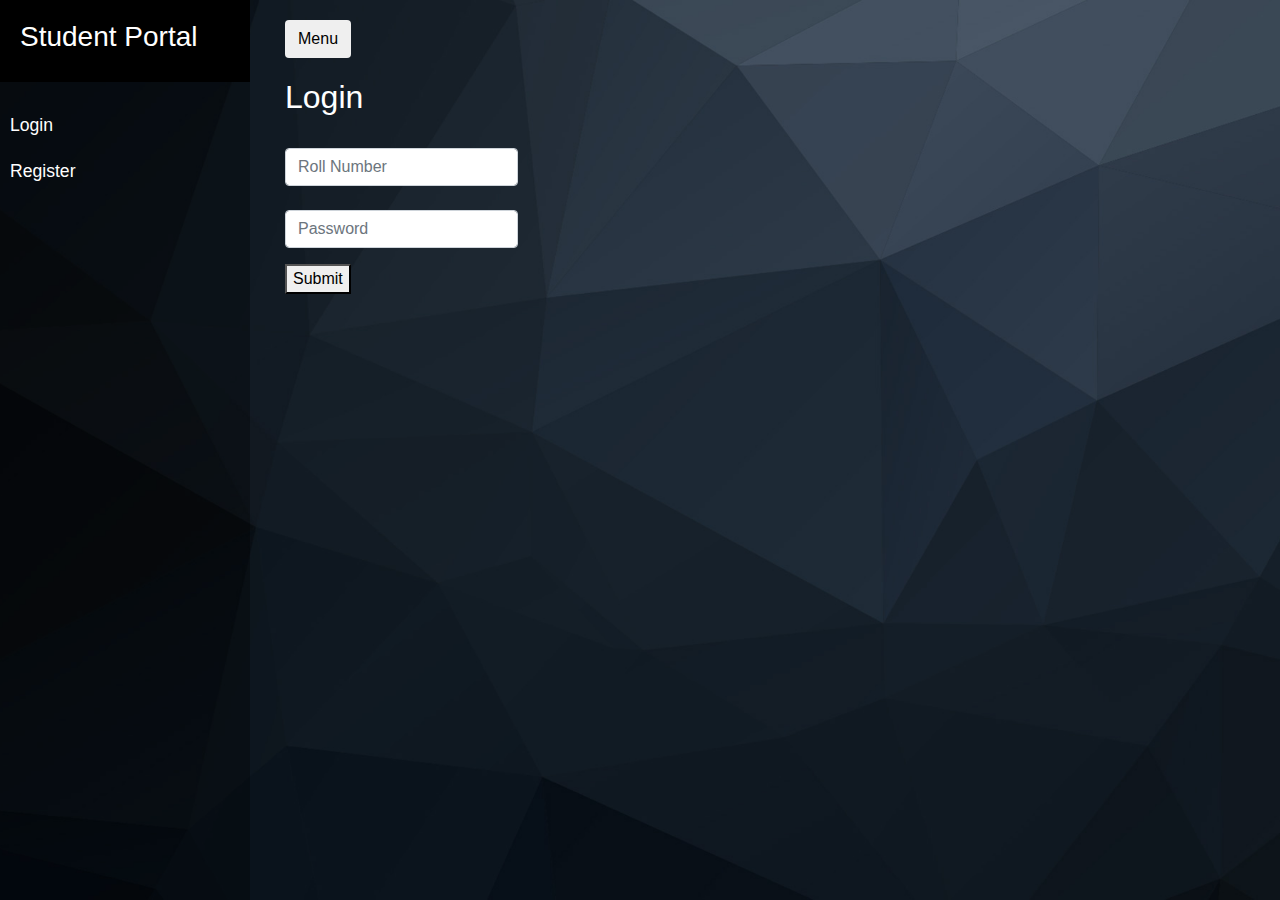
<file: StudentInformationSystem/WebContent/login.html>
<!DOCTYPE html>
<html>
<head>


    <meta charset="utf-8">
    <meta name="viewport" content="width=device-width, initial-scale=1.0">
    <meta http-equiv="X-UA-Compatible" content="IE=edge">

    <title> Student Portal</title>

    <!-- Bootstrap CSS -->
    <link rel="stylesheet" href="css/bootstrap.min.css">
    <!-- Our Custom CSS -->
    <link rel="stylesheet" href="css/login.css">
    <!-- Font Awesome CSS -->
    <!-- <link rel="stylesheet" href="css/all.css"> -->

    <!-- Font Awesome JS -->
    <!-- <script defer src="js/solid.js"></script> -->
    <!-- <script defer src="js/fontawesome.js"></script> -->

    <!-- jQuery -->
    <script src="js/jquery-3.3.1.min.js"></script>
    <!-- Popper.JS -->
    <!-- <script src="js/popper.min.js"></script> -->
    <!-- Bootstrap JS -->
    <script src="js/bootstrap.min.js"></script>

    <script type="text/javascript">
        $(document).ready(function () {
            $('#sidebarCollapse').on('click', function () {
                $('#sidebar').toggleClass('active');
            });
            $('.msg').hide();
        });
    </script>

	<script src="js/login.js"></script>
</head>
<body>

<div class="wrapper">
    <!-- Sidebar -->
    <nav id="sidebar">
        <div class="sidebar-header">
            <h3> Student Portal</h3>
        </div>

        <ul class="list-unstyled components">
         <li>
                    <a href="login.html">  <span class="tab">  <i class="fas fa-sign-in-alt"></i> </span>   Login  </a>
                </li>
            <li>
                <a href="register.html">  <span class="tab">  <i class="fas fa-sign-in-alt"></i> </span>   Register  </a>
            </li>


        </ul>
    </nav>
    
        <div id="content">
                <div class="container-fluid">

                    <button type="button" id="sidebarCollapse" class="btn btn-basic">
                        <i class="fas fa-align-left"></i>
                        <span> Menu </span>
                    </button>
                   
                </div>
<div class="myLoginForm">
    <h2>Login</h2>
    <br>           
	<form id="loginFrom" class="form-group" name="loginForm">
		<input type="text" id="rollno" autocomplete="off" placeholder="Roll Number" class="form-control" name="rollno" required>
		<p class='msg text-danger' id="rollNumber-msg">Please Enter a valid roll number.</p>
		<br>
		<input type="password" id="pass" autocomplete="off" placeholder="Password" class="form-control" name="pass" required>
         <p class='msg text-danger' id="password-msg">Incorrect user information.</p>
	</form>
	<button onclick=func()>Submit</button><br/>
</div>


</div>
</div>
</body>
</html>
</file>
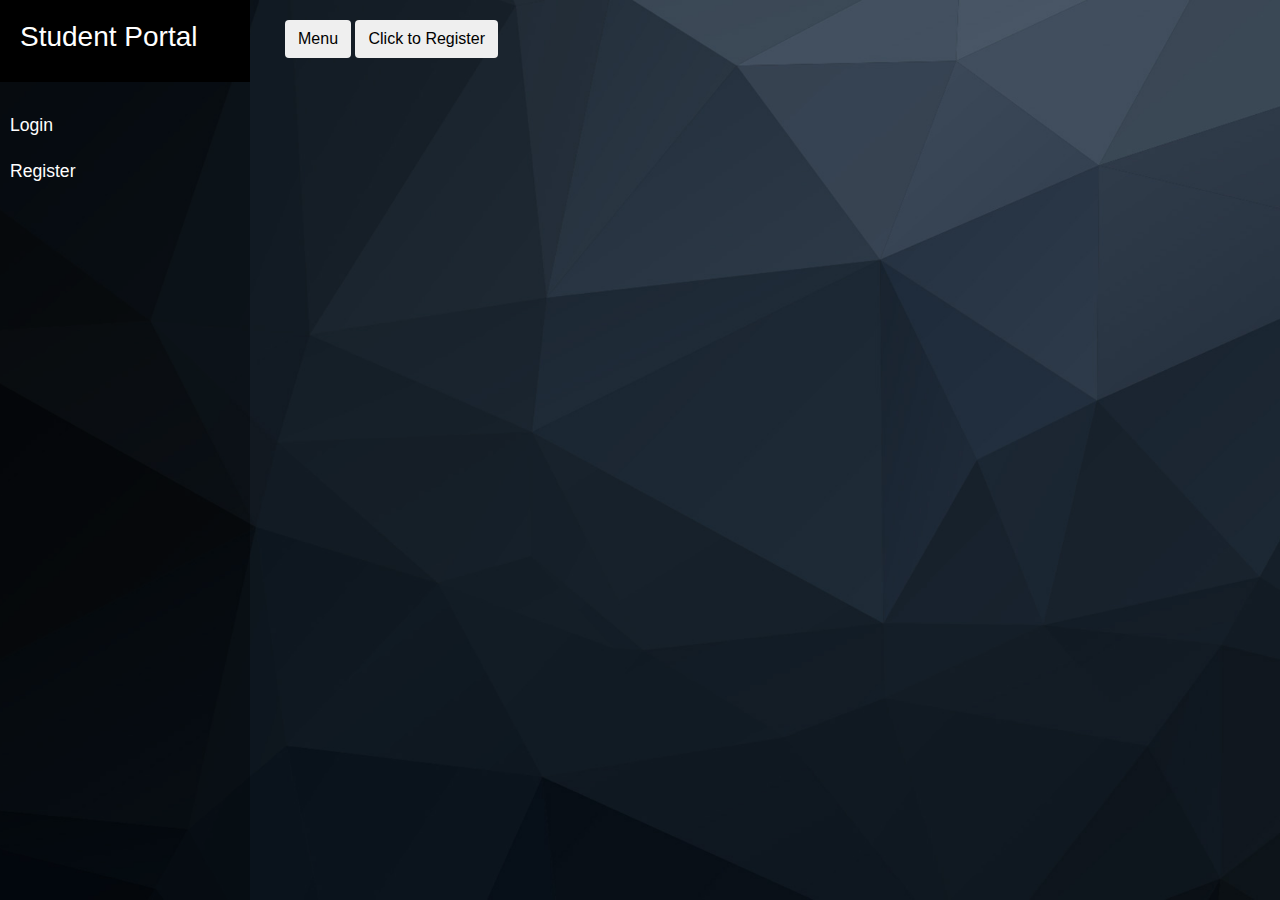
<file: StudentInformationSystem/WebContent/register.html>
<!DOCTYPE html>
<html>

<head>
    <meta charset="utf-8">
    <meta name="viewport" content="width=device-width, initial-scale=1.0">
    <meta http-equiv="X-UA-Compatible" content="IE=edge">

    <title> Student Portal</title>
        <!-- Bootstrap CSS -->
        <link rel="stylesheet" href="css/bootstrap.min.css">
        <!-- Our Custom CSS -->
        <link rel="stylesheet" href="css/register.css">
        <!-- Font Awesome CSS -->
        <!-- <link rel="stylesheet" href="css/all.css"> -->

        <!-- Font Awesome JS -->
        <!-- <script defer src="js/solid.js"></script> -->
        <!-- <script defer src="js/fontawesome.js"></script> -->

        <!-- jQuery -->
        <script src="js/jquery-3.3.1.min.js"></script>
        <!-- Popper.JS -->
        <!-- <script src="js/popper.min.js"></script> -->
        <!-- Bootstrap JS -->
        <script src="js/bootstrap.min.js"></script>
        <script src="js/register.js"></script>
        
        
        <style>
/* Style all input fields */
input {
    width: 100%;
    padding: 12px;
    border: 1px solid #ccc;
    border-radius: 4px;
    box-sizing: border-box;
    margin-top: 6px;
    margin-bottom: 16px;
}

/* Style the submit button */
input[type=submit] {
    background-color: #4CAF50;
    color: white;
}

/* Style the container for inputs */
.container {
    background-color: #f1f1f1;
    padding: 20px;
}

/* The message box is shown when the user clicks on the password field */
#message {
    display:none;
    background: #f1f1f1;
    color: #000;
    position: relative;
    padding: 20px;
    margin-top: 10px;
}

#message p {
    padding: 10px 35px;
    font-size: 18px;
}

/* Add a green text color and a checkmark when the requirements are right */
.valid {
    color: green;
}

.valid:before {
    position: relative;
    left: -35px;
    content: "✔";
}

/* Add a red text color and an "x" when the requirements are wrong */
.invalid {
    color: red;
}

.invalid:before {
    position: relative;
    left: -35px;
    content: "✖";
}
</style>
        
        
</head>

<body>

    <div class="wrapper">
    <!-- Sidebar -->
    <nav id="sidebar">
        <div class="sidebar-header">
            <h3> Student Portal</h3>
        </div>

        <ul class="list-unstyled components">
         <li>
                    <a href="login.html">  <span class="tab">  <i class="fas fa-sign-in-alt"></i> </span>   Login  </a>
                </li>
            <li>
                <a href="register.html">  <span class="tab">  <i class="fas fa-sign-in-alt"></i> </span>   Register  </a>
            </li>

           
        </ul>
    </nav>

    <div id="content">
                <div class="container-fluid">

                    <button type="button" id="sidebarCollapse" class="btn btn-basic">
                        <i class="fas fa-align-left"></i>
                        <span> Menu </span>
                    </button>
                   <button type="button" class="btn btn-basic" data-toggle="modal" data-target="#exampleModal"> Click to Register </button>
                </div>
                
        <div class="modal fade" id="exampleModal" tabindex="-1" role="dialog" aria-labelledby="exampleModalLabel" aria-hidden="true">
          <div class="modal-dialog" role="document">
            <div class="modal-content">
              <div class="modal-header">
                <h5 class="modal-title" id="exampleModalLabel">Student Details</h5>
                <button type="button" class="close" data-dismiss="modal" aria-label="Close">
                  <span aria-hidden="true">&times;</span>
                </button>
              </div>
              <div class="modal-body">
               <div class="formcontainer">
                <form id="f1" enctype="multipart/form-data" class="form-group" name="form1" action="" method="post">
                    <label for="Name"> Full Name </label>
                    <input type="text" autocomplete="off" placeholder="Enter Student Name" class="form-control" name="Name" required>
                    <p class='msg text-danger' id="name-msg">Please Enter name.</p>     
                    <br>
                    <label for="rollNumber"> Roll Number </label>
                    <input type="text" autocomplete="off" placeholder="Enter Roll number" class="form-control" name="rollNumber" required>
                    <p class='msg text-danger' id="rollNumber-msg">Please Enter a valid roll number.</p>
                    <br>
                    <label for="DOB"> Date of Birth </label>
                    <input type="date" autocomplete="off" placeholder="Date of Birth" class="form-control" name="DOB" required>
                    <p class='msg text-danger' id="dob-msg">You must be more than 3 year old.</p>
                    <p class='msg text-danger' id="dob-old-msg">This can't be true.</p>        
                    <br>
                    <label for="physicsMarks"> Physics Marks </label>
                    <input type="text" data-validation="number" data-validation-allowing="range[0;100]" autocomplete="off" placeholder="Physics" class="form-control" name="physicsMarks" required>
                    <p class='msg text-danger' id="physicsMarks-msg">Enter valid physics marks.[0-100]</p>
                    <br>
                    <label for="chemistryMarks"> Chemistry Marks </label>
                    <input type="text" data-validation="number" data-validation-allowing="range[0;100]" autocomplete="off" placeholder="Chemistry" class="form-control" name="chemistryMarks" required>
                    <p class='msg text-danger' id="chemistryMarks-msg">Enter valid chemistry marks.[0-100]</p>
                    <br>
					<label for="mathematicsMarks"> Mathematics </label>
                    <input type="text" data-validation="number" data-validation-allowing="range[0;100]" autocomplete="off" placeholder="Maths" class="form-control" name="mathematicsMarks" required>
                    <p class='msg text-danger' id="mathematicsMarks-msg">Enter valid mathematics marks.[0-100]</p>
                    
                    <br>
					<label for="password"> Password </label>
                    <input type="password" id="password" autocomplete="off" placeholder="Password" class="form-control" pattern="(?=.*\d)(?=.*[a-z])(?=.*[A-Z]).{8,}" title="Must contain at least one number and one uppercase and lowercase letter, and at least 8 or more characters" name="password" required>
                    <p class='msg text-danger' id="password-msg" >Invalid Password</p>
				                    
				<div id="message">
				  <h3>Password must contain the following:</h3>
				  <p id="letter" class="invalid">A <b>lowercase</b> letter</p>
				  <p id="capital" class="invalid">A <b>capital (uppercase)</b> letter</p>
				  <p id="number" class="invalid">A <b>number</b></p>
				  <p id="length" class="invalid">Minimum <b>8 characters</b></p>
				</div>
								
				<script>
				var myInput = document.getElementById("password");
				var letter = document.getElementById("letter");
				var capital = document.getElementById("capital");
				var number = document.getElementById("number");
				var length = document.getElementById("length");
				
				// When the user clicks on the password field, show the message box
				myInput.onfocus = function() {
				    document.getElementById("message").style.display = "block";
				}
				
				// When the user clicks outside of the password field, hide the message box
				myInput.onblur = function() {
				    document.getElementById("message").style.display = "none";
				}
				
				// When the user starts to type something inside the password field
				myInput.onkeyup = function() {
				  // Validate lowercase letters
				  var lowerCaseLetters = /[a-z]/g;
				  if(myInput.value.match(lowerCaseLetters)) {  
				    letter.classList.remove("invalid");
				    letter.classList.add("valid");
				  } else {
				    letter.classList.remove("valid");
				    letter.classList.add("invalid");
				  }
				  
				  // Validate capital letters
				  var upperCaseLetters = /[A-Z]/g;
				  if(myInput.value.match(upperCaseLetters)) {  
				    capital.classList.remove("invalid");
				    capital.classList.add("valid");
				  } else {
				    capital.classList.remove("valid");
				    capital.classList.add("invalid");
				  }
				
				  // Validate numbers
				  var numbers = /[0-9]/g;
				  if(myInput.value.match(numbers)) {  
				    number.classList.remove("invalid");
				    number.classList.add("valid");
				  } else {
				    number.classList.remove("valid");
				    number.classList.add("invalid");
				  }
				  
				  // Validate length
				  if(myInput.value.length >= 8) {
				    length.classList.remove("invalid");
				    length.classList.add("valid");
				  } else {
				    length.classList.remove("valid");
				    length.classList.add("invalid");
				  }
				}
				</script>
                </form>
                <form id="f2" enctype="multipart/form-data" class="form-group" name="form2" method="POST">
                    <label for="file"> Upload Image </label>
                    <input type="file" placeholder="image" class="form-control" name="file" required>
                </form>

            </div>
				<p class='msg text-success' id="success-msg">Successful.</p>
				<p class='msg text-danger' id="eexist-msg">Entry with this roll number already exist.</p>
				<p class='msg text-danger' id="error-msg">Server side error occurred.</p>
              </div>
              <div class="modal-footer">
                <button type="button" class="btn btn-secondary" data-dismiss="modal">Close</button>
                <button type="button" id="submitstudent" class="btn btn-primary"> Register </button>
              </div>
              <p id="display"></p>
            </div>
          </div>
        </div>

    </div>
    </div>

</body>

</html>
</file>
<file: StudentInformationSystem/WebContent/css/login.css>
/*@import "https://fonts.googleapis.com/css?family=Poppins:300,400,500,600,700";*/


body {
    font-family: 'Poppins', sans-serif;
    background: #fafafa;
}

.myLoginForm {

    color: #ffffff;
    padding-left: 15px;
    padding-top: 20px;
}

.tab { 
       display:inline-block; 
       margin-left: 20px; 
       margin-right: 20px;
       float: left;
}

p {
    font-family: 'Poppins', sans-serif;
    font-size: 1.1em;
    font-weight: 300;
    line-height: 1.7em;
    color: #999;
}

#content {
    padding: 20px;
    min-height: 100vh;
    transition: all 0.3s;

}

.wrapper {
    display: flex;
    align-items: stretch;
    border-color: transparent;    
    background-image: url("../images/back.jpg");
    height: 100%;
    background-position: center;
    background-repeat: no-repeat;
    background-size: cover;

}


#sidebar.active {
    margin-left: -250px;
}

@media (max-width: 768px) {
    #sidebar {
        margin-left: -250px;
    }
    #sidebar.active {
        margin-left: 0;
    }
}


a, a:hover, a:focus {
    color: inherit;
    text-decoration: none;
    transition: all 0.3s;
}

#sidebar {
    min-width: 250px;
    max-width: 250px;
    min-height: 100vh;
    background-color: rgba(0, 0, 0, 0.3);
    color: #fff;
    transition: all 0.3s;
    border-color: transparent;
}

#sidebar .sidebar-header {
    padding: 20px;
    background: #000000;
    border-color: transparent;
}

#sidebar ul.components {
    padding: 20px 0;
    border-bottom: 1px solid #47748b;
    border-color: transparent;
}

#sidebar ul p {
    color: #fff;
    padding: 10px;
    border-color: transparent;
}

#sidebar ul li a {
    padding: 10px;
    font-size: 1.1em;
    display: block;
    border-color: transparent;

}
#sidebar ul li a:hover {
    color: #7386D5;
    background: #fff;
    border-color: transparent;

}

#sidebar ul li.active > a, a[aria-expanded="true"] {
    color: #fff;
    background: #6d7fcc;
    border-color: transparent;
}
}
ul ul a {
    font-size: 0.9em !important;
    padding-left: 30px !important;
    background: #6d7fcc;
}
</file>
<file: StudentInformationSystem/WebContent/css/register.css>
/*@import "https://fonts.googleapis.com/css?family=Poppins:300,400,500,600,700";*/


body {
    font-family: 'Poppins', sans-serif;
    background: #fafafa;
}

.tab { 
       display:inline-block; 
       margin-left: 20px; 
       margin-right: 20px;
       float: left;
}

p {
    font-family: 'Poppins', sans-serif;
    font-size: 1.1em;
    font-weight: 300;
    line-height: 1.7em;
    color: #999;
}

#content {
    padding: 20px;
    min-height: 100vh;
    transition: all 0.3s;

}

.wrapper {
    display: flex;
    align-items: stretch;
    border-color: transparent;    
    background-image: url("../images/back.jpg");
    height: 100%;
    background-position: center;
    background-repeat: no-repeat;
    background-size: cover;

}


#sidebar.active {
    margin-left: -250px;
}

@media (max-width: 768px) {
    #sidebar {
        margin-left: -250px;
    }
    #sidebar.active {
        margin-left: 0;
    }
}


a, a:hover, a:focus {
    color: inherit;
    text-decoration: none;
    transition: all 0.3s;
}

#sidebar {
    min-width: 250px;
    max-width: 250px;
    min-height: 100vh;
    background-color: rgba(0, 0, 0, 0.3);
    color: #fff;
    transition: all 0.3s;
    border-color: transparent;
}

#sidebar .sidebar-header {
    padding: 20px;
    background: #000000;
    border-color: transparent;
}

#sidebar ul.components {
    padding: 20px 0;
    border-bottom: 1px solid #47748b;
    border-color: transparent;
}

#sidebar ul p {
    color: #fff;
    padding: 10px;
    border-color: transparent;
}

#sidebar ul li a {
    padding: 10px;
    font-size: 1.1em;
    display: block;
    border-color: transparent;

}
#sidebar ul li a:hover {
    color: #7386D5;
    background: #fff;
    border-color: transparent;

}

#sidebar ul li.active > a, a[aria-expanded="true"] {
    color: #fff;
    background: #6d7fcc;
    border-color: transparent;
}
}
ul ul a {
    font-size: 0.9em !important;
    padding-left: 30px !important;
    background: #6d7fcc;
}
</file>
